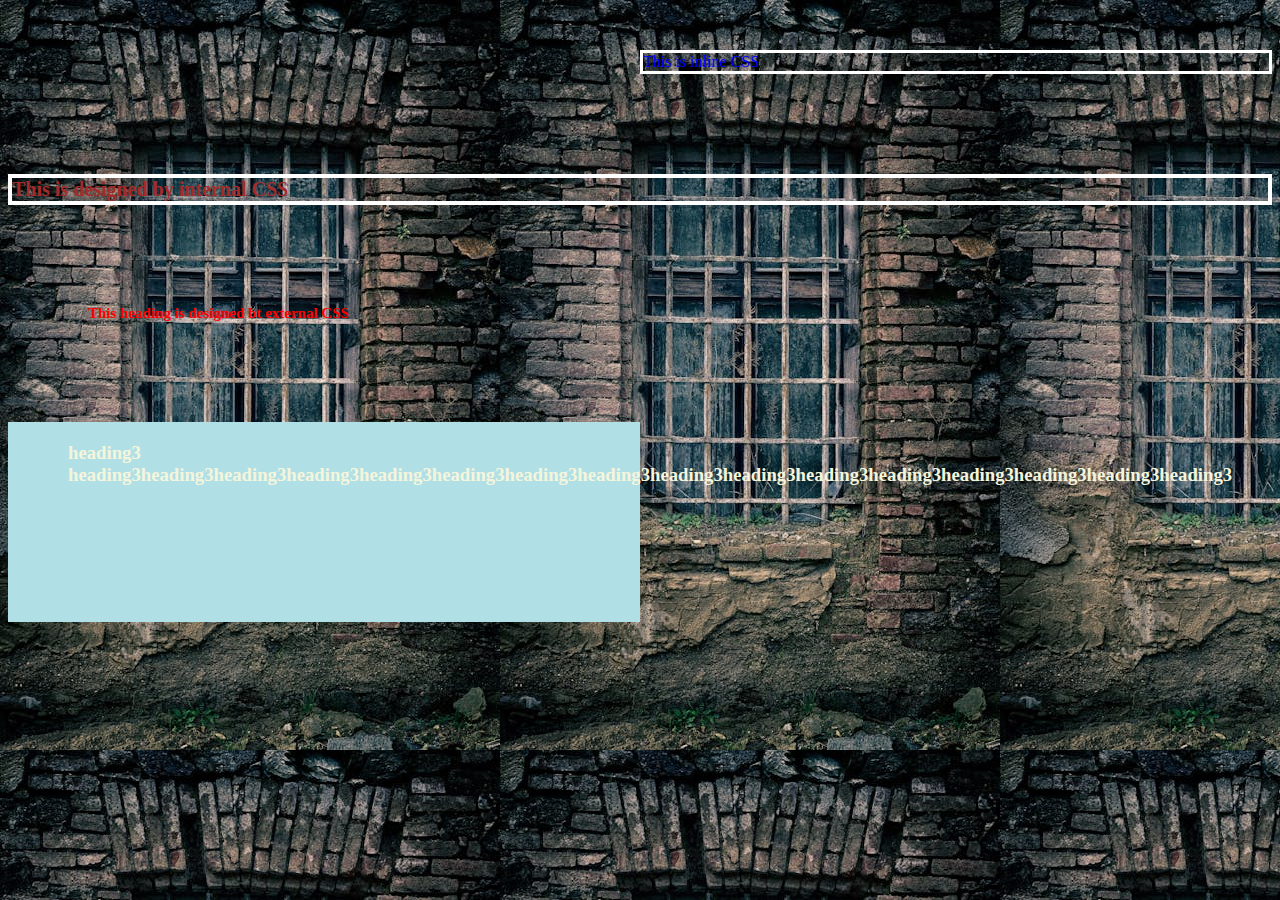
<file: module11/index.html>
<!DOCTYPE html>
<html lang="en">
<head>
    <meta charset="UTF-8">
    <meta name="viewport" content="width=device-width, initial-scale=1.0">
    <title>CSS</title>
    <link rel="stylesheet" href="css/style.css"> <!-- External CSS-->

    <style>
        h1{
            color:brown;
            font-size: 20px;
        }
    </style>
</head>
<body>
    <p style="color: blue; ">This is inline CSS</p> <!-- Inline CSS-->
    <h1>This is designed by internal CSS</h1>

    <h2>This heading is designed bt external CSS</h2>

    <div>
        <h3>heading3 heading3heading3heading3heading3heading3heading3heading3heading3heading3heading3heading3heading3heading3heading3heading3heading3</h3>
    </div>
    
</body>
</html>
</file>
<file: module11/css/style.css>
body{
    background-image: url("../images/pexels-photo-235986.jpeg");
    background-size:auto;
}


h2{
    color: rgb(255, 0, 0);
    font-size: 15px;
    margin: 100px 150px 100px 80px;
}

p{
    margin-top: 50px;
    margin-bottom: 100px;
    margin-left: 50%;
    border-width: 3px;
    border-style:solid;
    border-color: white;

}

h1{
    color: #00d9ff;
    border: 4px solid white;
}

h3{
    padding-top: 20px;
    padding-right: 30px;
    padding-left: 60px;
    padding-bottom: 70px;

    color: beige;
}

div{
    background-color: powderblue;
    height: 200px;
    max-width: 50%;
}
</file>
